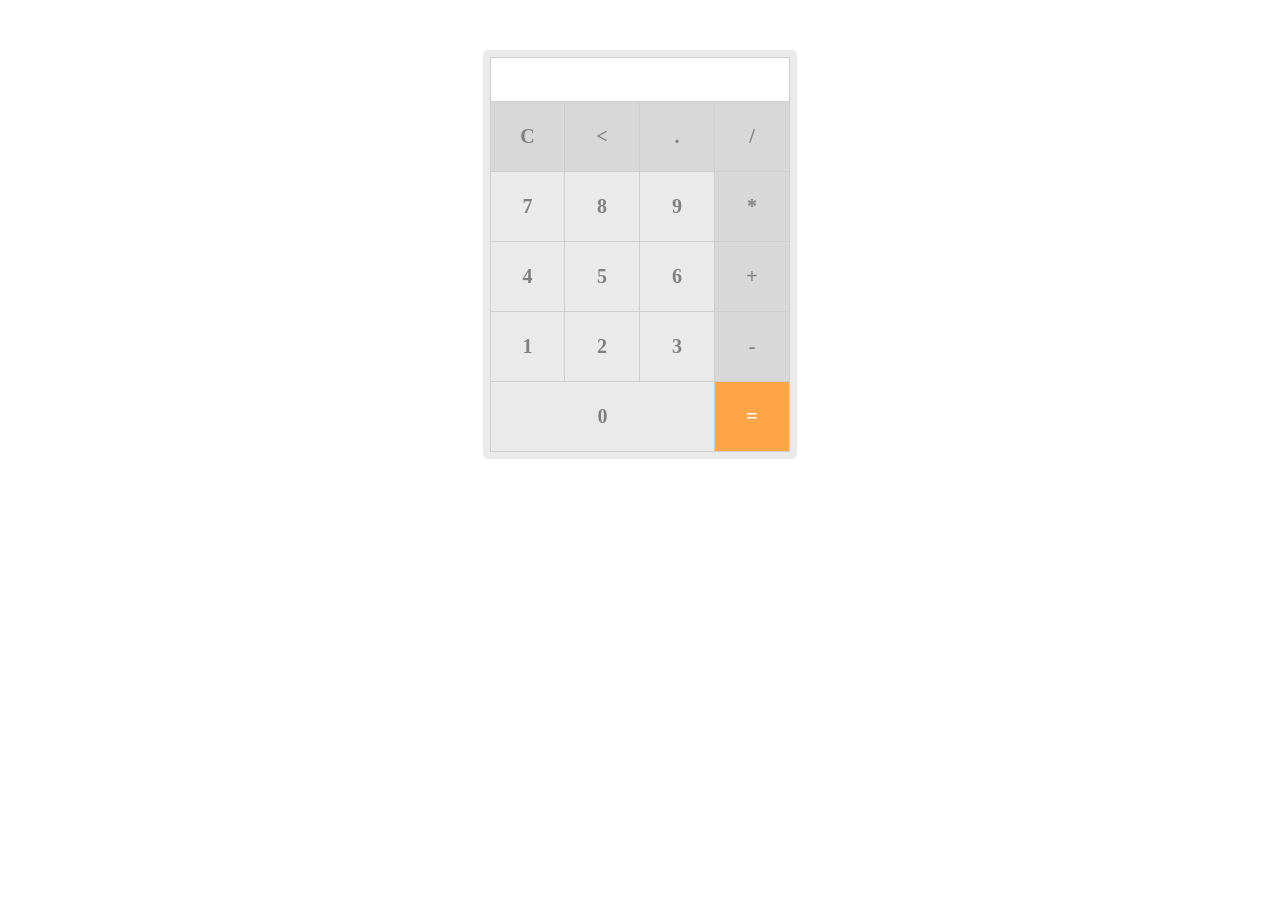
<file: Index.html>
<!DOCTYPE html>
<html>
	<head>
		<title>kalkulator</title>
		<link rel="stylesheet" type="text/css" href="style.css">
	</head>
	<body>

		<div class="kalkulator">
			<input type="text" id="layar">

			<div class="container-tombol">
				<span class="tombol operator">C</span>
				<span class="tombol operator"><</span>
				<span class="tombol operator">.</span>
				<span class="tombol operator">/</span>
				<span class="tombol">7</span>
				<span class="tombol">8</span>
				<span class="tombol">9</span>
				<span class="tombol operator">*</span>
				<span class="tombol">4</span>
				<span class="tombol">5</span>
				<span class="tombol">6</span>
				<span class="tombol operator">+</span>
				<span class="tombol">1</span>
				<span class="tombol">2</span>
				<span class="tombol">3</span>
				<span class="tombol operator">-</span>
				<span class="tombol" id="nol">0</span>
				<span class="tombol" id="hitung">=</span>
			</div>
		</div>
	</body>
	<script type="text/javascript" src="kalkulator.js"></script>
</html>
</file>
<file: style.css>
.kalkulator {
    width: 300px;
    background: #eaeaea;
    margin: 50px auto 0px auto;
    padding: 7px;
    border-radius: 5px;
}

#layar{
    width: 100%;
    box-sizing: border-box;
    border: 1px solid #cecece;
    font-size: 25px;
    font-weight: bold;
    color: grey;
    padding: 7px 5px;
    text-align: right;
    outline: none;
}

.container-tombol {
    display: flex;
    flex-wrap: wrap;
}

.tombol {
    display: flex;
    width: 25%;
    font-size: 20px;
    color: grey;
    font-weight: bold;
    height: 70px;
    border: 1px solid #cecece;
    border-top: none;
    border-left: none;
    box-sizing: border-box;
    justify-content: center;
    align-items: center;
}

.tombol:nth-child(4n+1) {
    border-left: 1px solid #cecece;
}

.tombol:hover{
    background:#e4e4e4;
    cursor:pointer;
}

#nol{
    flex-grow: 1;
}

.operator{
    background: #d8d8d8;
}

#hitung{
    background: #ffa64a;
    color: white;
}

#hitung:hover{
    background: orange;
}
</file>
